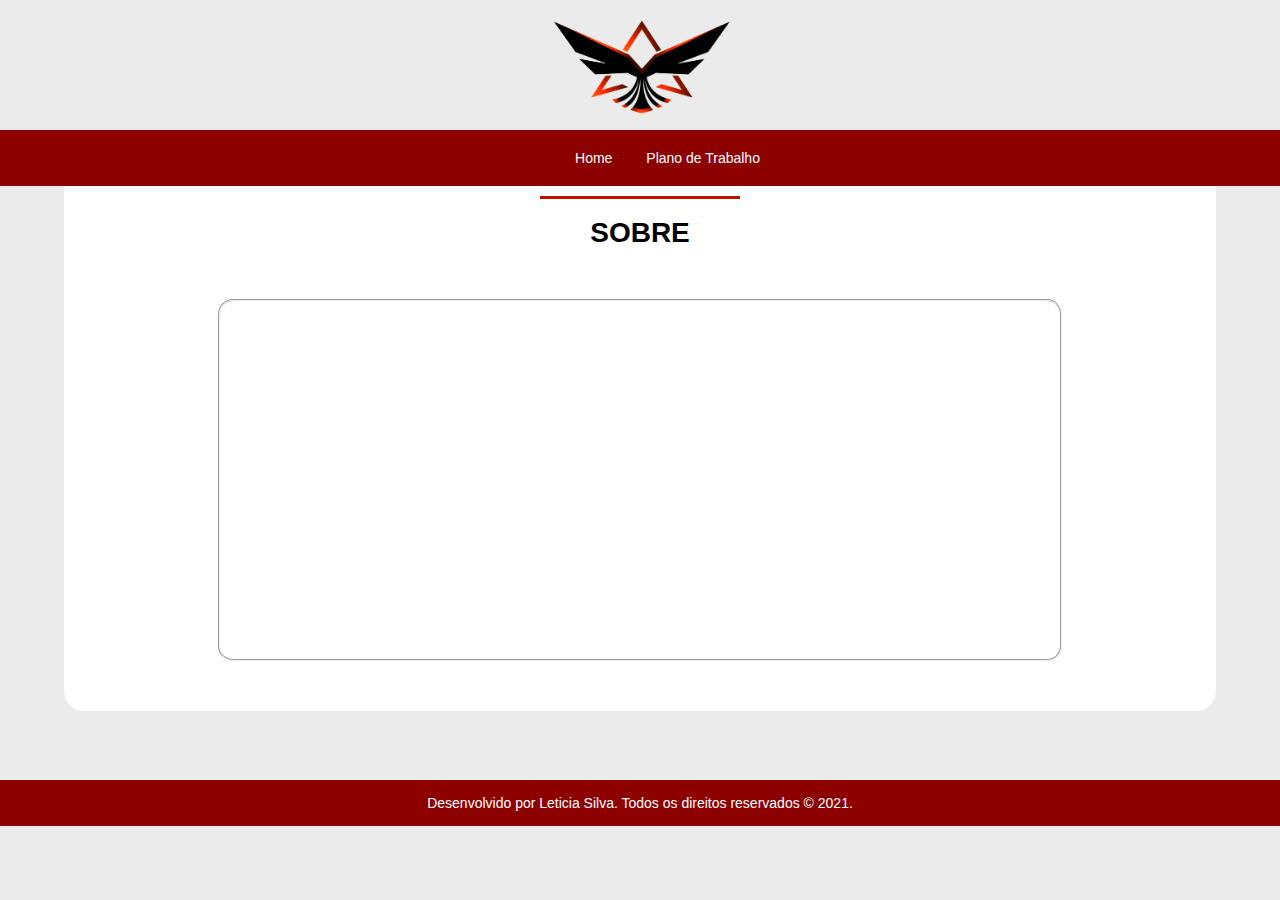
<file: index.html>
<!DOCTYPE html>
<html lang="pt-br">
<head>
    <!--Metadados-->
    <meta charset="UTF-8">
    <meta http-equiv="X-UA-Compatible" content="IE=edge">
    <meta name="viewport" content="width=device-width, initial-scale=1.0">
    <meta name="description" content="Site para de Desenvolvimento Web">
    <meta name="keywords" content="Site, para, Desenvolvimento, Web">
    <meta name="author" content="Leticia Silva">
    <link rel="stylesheet" href="style.css">
    <script src="https://code.jquery.com/jquery-3.6.0.min.js"integrity="sha256-/xUj+3OJU5yExlq6GSYGSHk7tPXikynS7ogEvDej/m4="crossorigin="anonymous"></script>
    <script src="js/fonte.js"></script>

    <!--Titulo-->
    <title>Home</title>
</head>
<body>
    <header>
        <!--Logo-->
        <div id="logo">
            <a href="/index.html" title="página inicial">
                <img src="imagem/logo.png" alt="Logo nas cores preto e vermelho">
            </a>
        </div>        <!--Menu-->
        <!--menu responsivo-->  
        <label for="bt_menu"><img src="imagem/menu.png" alt="menu"></label>
        <input type="checkbox" id="bt_menu">
        <!--menu responsivo-->  
        <nav id="menu">
            <ul>
                <li><a href="index.html">Home</a></li>
                <li><a href="contato.html">Plano de Trabalho</a></li>
            </ul>
        </nav>
    </header>
    <!--Conteúdo-->
    <main id="conteudo" class="index">
        <hr>
        <h1>Sobre</h1>
        <section id="section">
            <fieldset>
                
                <iframe width="560" height="315" src="https://www.youtube.com/embed/D3ZFPd9_Qnc?start=17" title="YouTube video player" frameborder="0" allow="accelerometer; autoplay; clipboard-write; encrypted-media; gyroscope; picture-in-picture" allowfullscreen></iframe>
            </fieldset>
        </section>
    </main>
    <!--Rodapé-->
    <footer id="rodape">
        <p>Desenvolvido por Leticia Silva. Todos os direitos reservados &copy; 2021.</p>
    </footer>
</body>
</html>
</file>
<file: style.css>
*{
    margin: 0;
    font-family: sans-serif;
    box-sizing: border-box;
}
body{
    background-color: #ebebeb;
    font-size: 14px;
}

/*menu*/
#logo{
    width: 100%;
    height: 130px;
    background-color: #ebebeb;
    transition: 0.7s;
    line-height: 65px;
}
#logo a img{
    display: block;
    margin: auto;
    padding-top:10px ;
    width: 200px;
    transition: 0.7s;
}
#logo a:hover img{
    width: 210px;
    transition: 0.7s;
}
nav{
    background-color: #8c0000;
    color:white;
    padding-left: 15px;
    text-align: center;
}
nav a{
    color:white;
}
nav li{
    list-style: none;
    display: inline-flex;
    flex-direction: row;
    padding: 10px;
    position: relative;
}
nav li a{
    text-decoration: none;
    transition: 0.7s;
    padding: 10px 5px;
}
nav li a:hover{
    background-color: #fff;
    border-radius: 10px;
    transition: 0.7s;
    color: #43555f;
}
label[for="bt_menu"]{
    display: none;
}
#bt_menu{
    display: none;
}

/**submenu**/
ul li ul{
    position:absolute;
    padding:0;
    top:55px;
    display: none;
    left:0;
    background-color: #43555f;
    margin: 0;
}
/**Exibe submenu**/
ul li:hover ul{ 
    display: block;
}
.lista li{
    padding: 10px 0;
}
ul li ul li{
    margin: 5px 0;
    width: 170px;
    display: block;
    padding: 10px 0;
}
/*breadcrumb*/
.breadcrumb{
    padding-left:0 ;
    list-style: none;
    margin-bottom: 10px;
}
.breadcrumb li{
    display: inline;
    font-size: 0.8rem;
    color: #000;
}
.breadcrumb li+li::before{
    content: "/\00a0";
    padding: 6px;
    color: #000;
}
.breadcrumb li a{
    color: #43555f;
}
.breadcrumb li a:hover{
    color: #000;
}
/**titulo**/
h1{
    margin-top: 18px;
    text-transform: uppercase;
    text-align: center;
    margin-bottom: 50px;
}
hr{
    width: 200px;
    height: 3px;
    color: #bf1100;
    background-color: #bf1100;
    border: none;
    margin: 0 auto;
}
main{
    margin: 0 auto;
    width: 90%;
    background-color: #fff;
    padding: 10px 30px 50px 30px;
    border-radius: 0 0 20px 20px;
}
.index{
    height: auto;
}

h2{
    margin-left: 50px;
}
footer{
    text-align: center;
    width: 100%;
    background-color: #8c0000;
    padding: 15px 0;
    color:#fff;
    margin-top: 5.4%;
}
main img{
    width: 50vw;
    box-shadow:5px 5px 10px rgba(0, 0, 0, 0.226);
    margin: 10px;
}
main p{
    padding: 0 5px;
}

fieldset{
    padding:20px 100px;
    width: 600px;
    margin: 0 auto;
    border-radius: 15px;
}

iframe {
    width: 50vw;
    margin: 0 auto;
    border-radius: 15px;
}
fieldset h2{
    padding-top: 20px;
    margin-left: 0;
    margin-bottom: 10px;
    text-align: center;
}
ol li{
    margin: 10px 0;
}
/**form**/
form{
    margin: 0 10%;
    font-size: 0.8rem;
}
#fieldset{
    margin: 0;
    width: auto;
    padding: 20px;
    border-radius: 15px;
    padding-top: 10px;
    border: 1px solid #000;
}
textarea{
    width: 100%;
    resize: none;
    padding: 10px;
    margin-top:2px;
    margin-bottom:5px;
}
select{
    width: 100%;
    height: 30px;
    padding-left: 10px;
    margin-top:2px;
    margin-bottom:5px;
}
legend{
    font-size: 1rem;
    color: #bf1100;
    padding: 0 10px;
}
input{
    padding-left: 10px;
    width: 100%;
    margin-top:2px;
    margin-bottom:5px;
    height: 30px;
}
#form-dados{
    display: flex;
    width: 100%;
}
#form-dados fieldset{
    width: 100%;
    margin: 0;
}
#form-dados fieldset:first-child{
    margin-right: 20px;
}

.mensagemum {
    border-radius: 10px;
    height: 40px;
}

.mensagemdois {
    border-radius: 10px;
}

#enviar{
    border: solid 1px #bf1100;
    border-radius: 5px;
    background-color: #bf1100;
    color: #fff;
    width: 200px;
    margin: 10px;
    margin-left: 0;
    padding:5px;
    transition: 0.5s;
    cursor: pointer;
}

#limpar{
    background-color: white;
    color: black;
    border: solid 1px black;
    border-radius: 5px;
    width: 200px;
    margin: 10px;
    padding:5px;
    transition: 0.5s;
    cursor: pointer;
}

#enviar:hover, #limpar:hover{
    border: solid 1px #43555f;
    background-color: #43555f;
    color: white;
    transition: 0.5s;
}
#form h1{
    margin-bottom: 40px;
}
.required:after{
    content: " *";
    color: red;

}
.buttons{
    display: flex;
    width: 300px;
}
/* Acessibilidade */
.acess h4{
    margin: 10px 0;
}
.acess h3{
    margin:15px 0;
}
.acess a{
    color: #bf1100;
}
.obs{
    margin: 2px 0;
    font-size: 12px;
}
code{
    background-color: rgba(201, 201, 201, 0.30);
    font-family:monospace;
    color: #bf1100;
    padding: 2px 5px;
    border-radius: 5px;

}
.p{
    margin-bottom: 5px;
}

.layout, .exemplo {
    width: 30%;
}

@media screen and (max-width:1140px){
    fieldset{
        width:600px;
        padding: 0 50px;
    }
    video, audio{
        width: 70vw;
        margin: 0 auto;
    }
    #form-dados{
        display: block;
        width: 100%;
    }
    #fieldset:nth-child(1){
        margin-bottom: 25px;
    }
    #fieldset:nth-child(2){
        margin-bottom: 10px;
    }
    .buttons{
        margin: 0 auto;
    }
    #enviar, #limpar{
        margin: 5px;
        width: 150px;
    }
}
@media screen and (max-width:1140px){
        fieldset{
            width:auto;
            padding: 0 55px;
        }
        video, audio{
            width: 65vw;
            margin: 0 auto;
        }
    }
@media screen and (max-width:700px) {
    fieldset{
        width:auto;
        padding: 0 30px;
    }
    #logo{
        padding: 0 20px;
        display: flex;
        justify-content: space-between;
    }
    #logo label{
        padding: 39px 0 ;
    }
    #bt_menu:checked + nav{
        display: block;
        background-color: #43555f;
        position: relative;
        margin: 0 auto;
        padding-bottom: 10px;
        padding-left: 0;
        height: 311px;
        margin-bottom: 20px;
        text-align: center;
    }
    nav{
        display: none;
    }
    label[for="bt_menu"]{
        display: block;
        float: right;
        margin: -90px 20px 0 90%;
        position: absolute;
    }
    label[for="bt_menu"]:hover{
        cursor: pointer;
    }
    nav ul{
        padding: 0;
        margin: 0 auto;
    }
    ul li:active ul{ 
        display: block;
    }
    nav ul li{
        display: block;
        position: relative;
        float: left;
        width: 100%;   
    }
    nav li{
        padding: 10px 0;
    }
    nav ul li{
        border-bottom: rgb(51, 51, 51) 1px solid;
    }
    nav ul li ul{
        display: block;
        position: static;
        width: 100%;
    }
    nav li ul li{ 
        position: relative;
        width: 100%;
        float: left;
        display: block;
    }
    nav li ul li:first-child{
        border-bottom: rgb(51, 51, 51) 1px solid;   
        border-top: rgb(51, 51, 51) 1px solid;
    }
    nav li ul li:last-child{
        border: none;
        padding: 0;
    }
    footer{
        margin-top: 14.8%;
    }
    main{
        padding: 40px 10px 40px 10px;
    }
}
@media screen and (max-width:600px){
    main img{
        width: 75vw;
    }
    h1{
        font-size: 28px;
        padding:0 5px;
    }
}
@media screen and (max-width:550px){
    fieldset{
        border: none;
        width:auto;
        padding: 0 50px;
        margin:0 10px;
    }
    main{
        width: 100%;
        padding: 10px 10px 40px 10px;
    }
}
</file>
